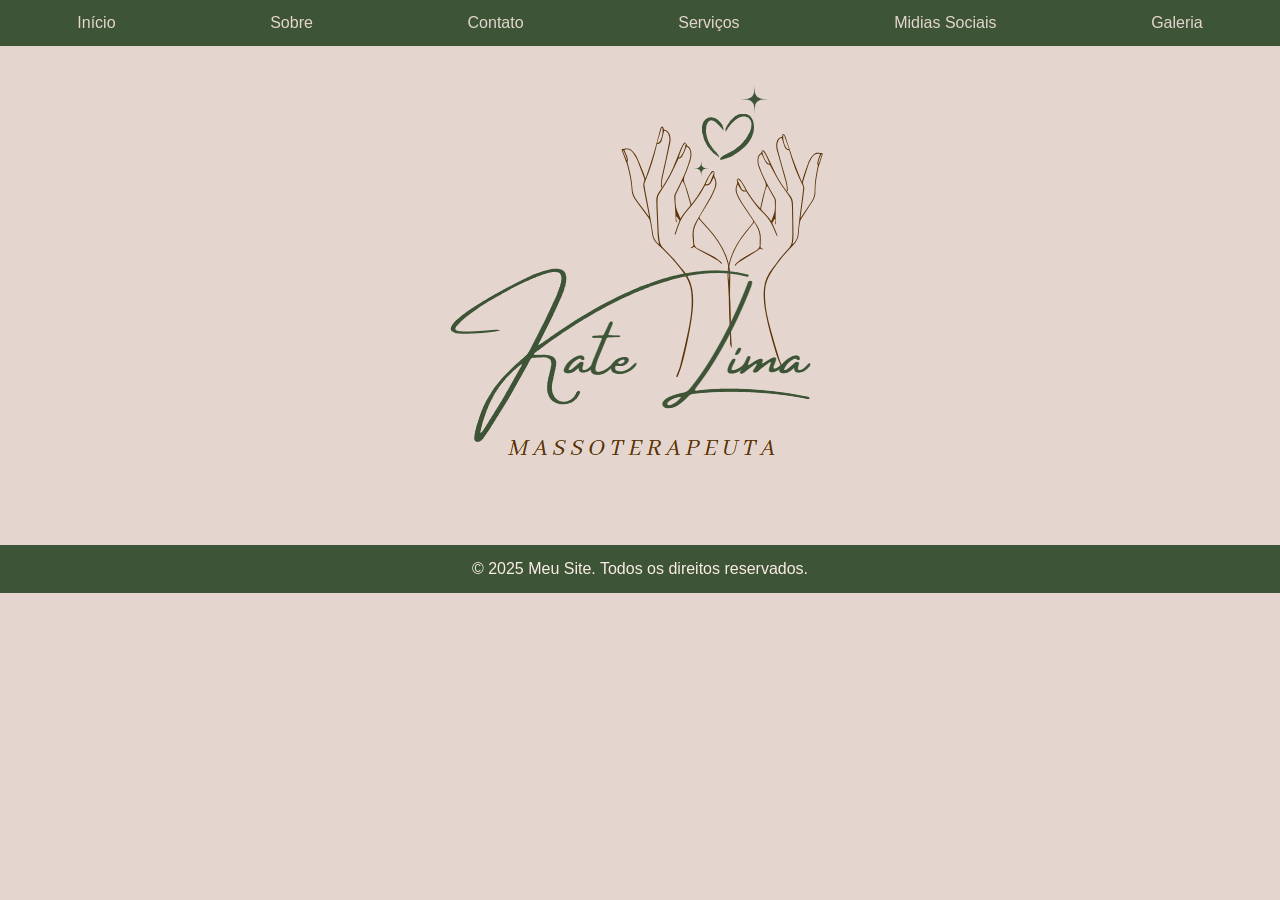
<file: index.html>
<!DOCTYPE html>
<html lang="pt-BR">
<head>
  <meta charset="UTF-8" />
  <title>Início - Meu Site</title>
  <link rel="stylesheet" href="estilo.css" />
</head>
<body>
  <nav>
    <a href="index.html">Início</a>
    <a href="sobre.html">Sobre</a>
    <a href="contato.html">Contato</a>
    <a href="servicos.html">Serviços</a>
    <a href="Socias.html">Midias Sociais</a>
    <a href="galeria.html">Galeria</a>
  </nav>
  <header>
    <h1>
      <img src="img/Captura de tela 2025-04-24 192216.png">
    </h1>
  </header>
 
  <!-- <div class="container">
    <h2>Seja Bem vindo ao meu site!</h2>
    <p>Prazer sou Kate Lima, proffisional de Massoterapia.</p>
    
  </div> -->
  
  <script>
    function mostrarMensagem() {
      alert("Você clicou na página inicial!");
    }
  </script>
  <footer>
    <p>&copy; 2025 Meu Site. Todos os direitos reservados.</p>
  </footer>
</body>
</html>
</file>
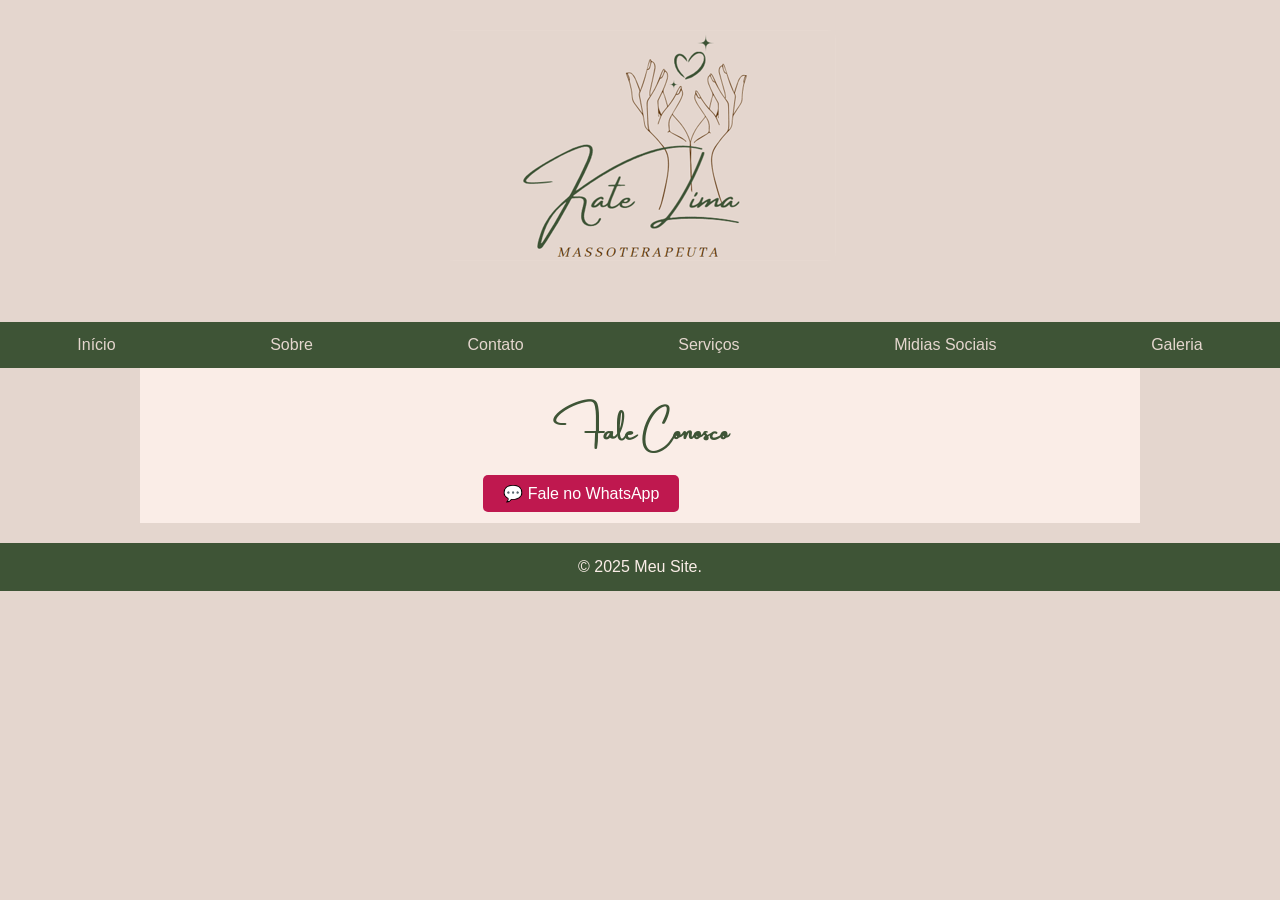
<file: contato.html>
<!DOCTYPE html>
<html lang="pt-BR">
<head>
  <meta charset="UTF-8" />
  <title>Contato</title>
  <link rel="stylesheet" href="estilo.css" />
</head>
<body>
  <header><h1><img src="img/2.png"></h1></header>
  <nav>
    <a href="index.html">Início</a>
    <a href="sobre.html">Sobre</a>
    <a href="contato.html">Contato</a>
    <a href="servicos.html">Serviços</a>
    <a href="Socias.html">Midias Sociais</a>
    <a href="galeria.html">Galeria</a>
  </nav>
  <div class="container">
    <h2>Fale Conosco</h2>
    <br/>
    <p><a href="https://wa.me/5541995704419" target="_blank" style="text-decoration: none; color: white; background-color: hsl(340, 78%, 42%); padding: 10px 20px; border-radius: 5px; font-family: sans-serif;">
      💬 Fale no WhatsApp
    </a>
    </p>
  </div>
  <footer><p>&copy; 2025 Meu Site.</p></footer>
</body>
</html>
</file>
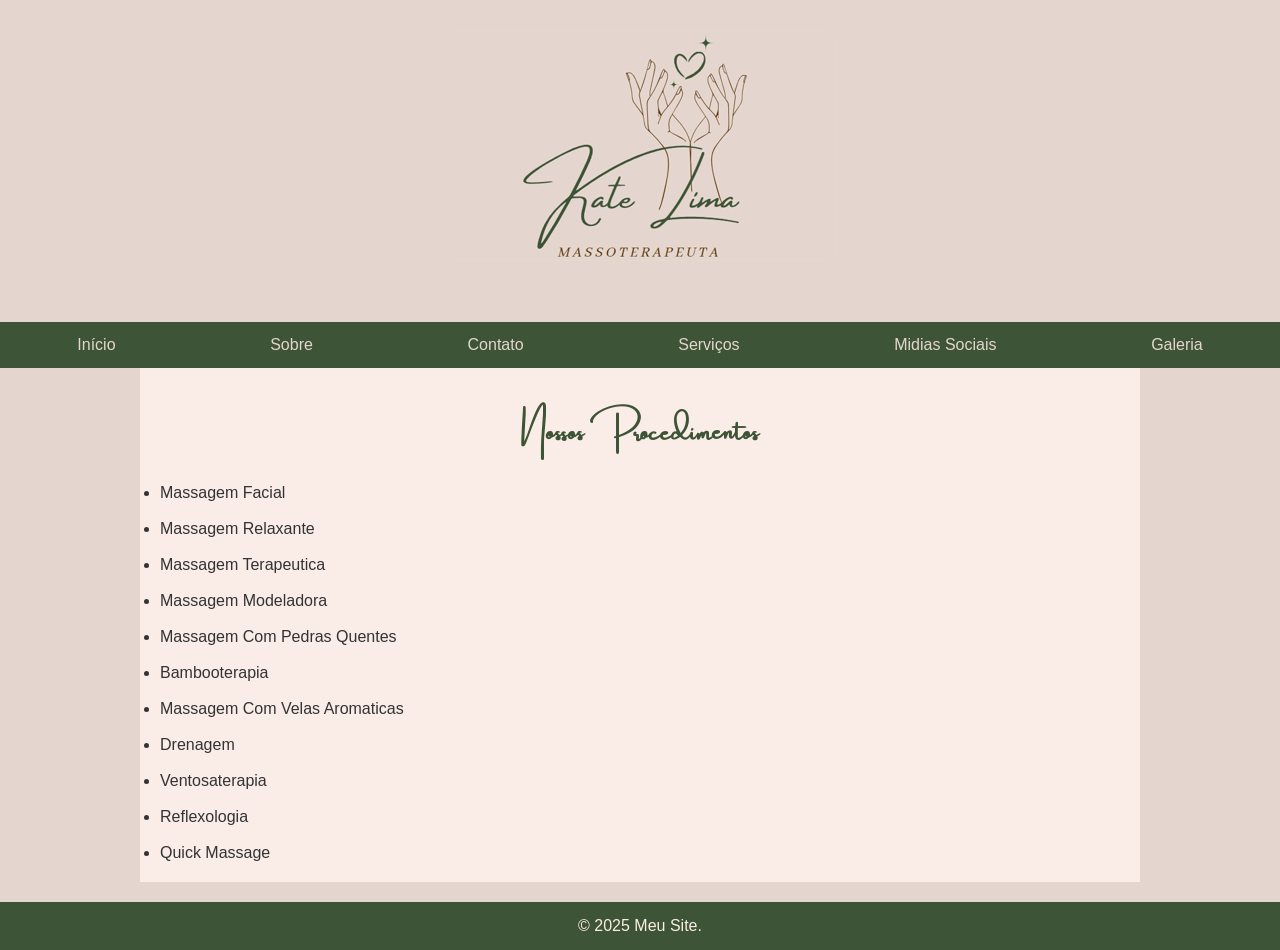
<file: servicos.html>
<!DOCTYPE html>
<html lang="pt-BR">
<head>
  <meta charset="UTF-8" />
  <title>Serviços</title>
  <link rel="stylesheet" href="estilo.css" />
</head>
<body>
  <header><h1><img src="img/2.png"></h1></header>
  <nav>
    <a href="index.html">Início</a>
    <a href="sobre.html">Sobre</a>
    <a href="contato.html">Contato</a>
    <a href="servicos.html">Serviços</a>
    <a href="Socias.html">Midias Sociais</a>
    <a href="galeria.html">Galeria</a>
  </nav>
  <div class="container">
    <h2>Nossos Procedimentos</h2>
    <ul>
      <li>Massagem Facial</li>
      <br/>
      <li>Massagem Relaxante</li>
      <br/>
      <li>Massagem Terapeutica</li>
      <br/>
      <li>Massagem Modeladora</li>
      <br/>
      <li>Massagem Com Pedras Quentes</li>
      <br/>
      <li>Bambooterapia</li>
      <br/>
      <li>Massagem Com Velas Aromaticas</li>
      <br/>
      <li>Drenagem</li>
      <br/>
      <li>Ventosaterapia</li>
      <br/>
      <li>Reflexologia</li>
      <br/>
      <li>Quick Massage</li>
    </ul>
  </div>
  <footer><p>&copy; 2025 Meu Site.</p></footer>
</body>
</html>
</file>
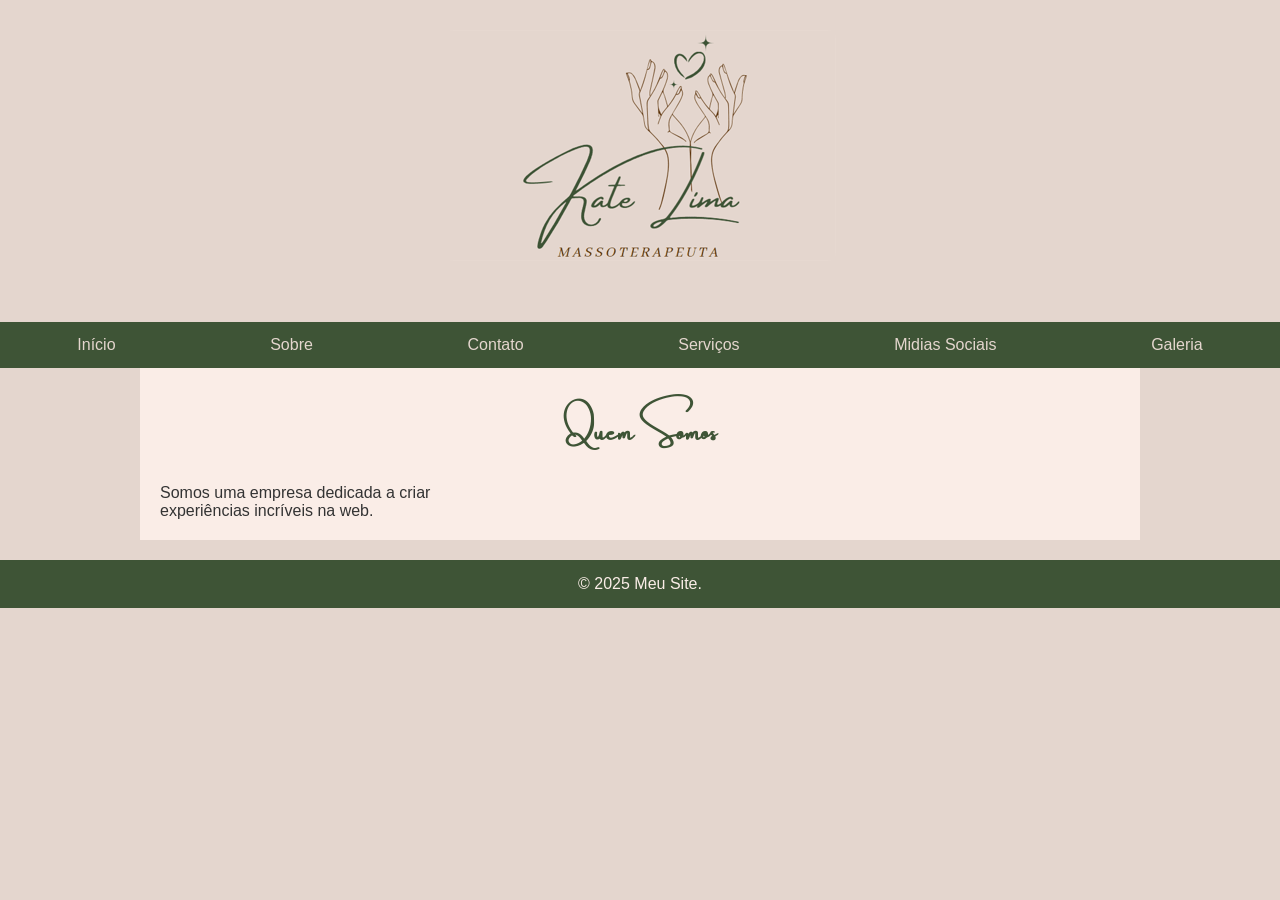
<file: sobre.html>
<!DOCTYPE html>
<html lang="pt-BR">
<head>
  <meta charset="UTF-8" />
  <title>Sobre Nós</title>
  <link rel="stylesheet" href="estilo.css" />
</head>
<body>
  <header><h1>
    <img src="img/2.png">
  </h1></header>
  <nav>
    <a href="index.html">Início</a>
    <a href="sobre.html">Sobre</a>
    <a href="contato.html">Contato</a>
    <a href="servicos.html">Serviços</a>
    <a href="Socias.html">Midias Sociais</a>
    <a href="galeria.html">Galeria</a>
  </nav>
  <div class="container">
    <h2>Quem Somos</h2>
    <p>Somos uma empresa dedicada a criar experiências incríveis na web.</p>
  </div>
  <footer><p>&copy; 2025 Meu Site.</p></footer>
</body>
</html>
</file>
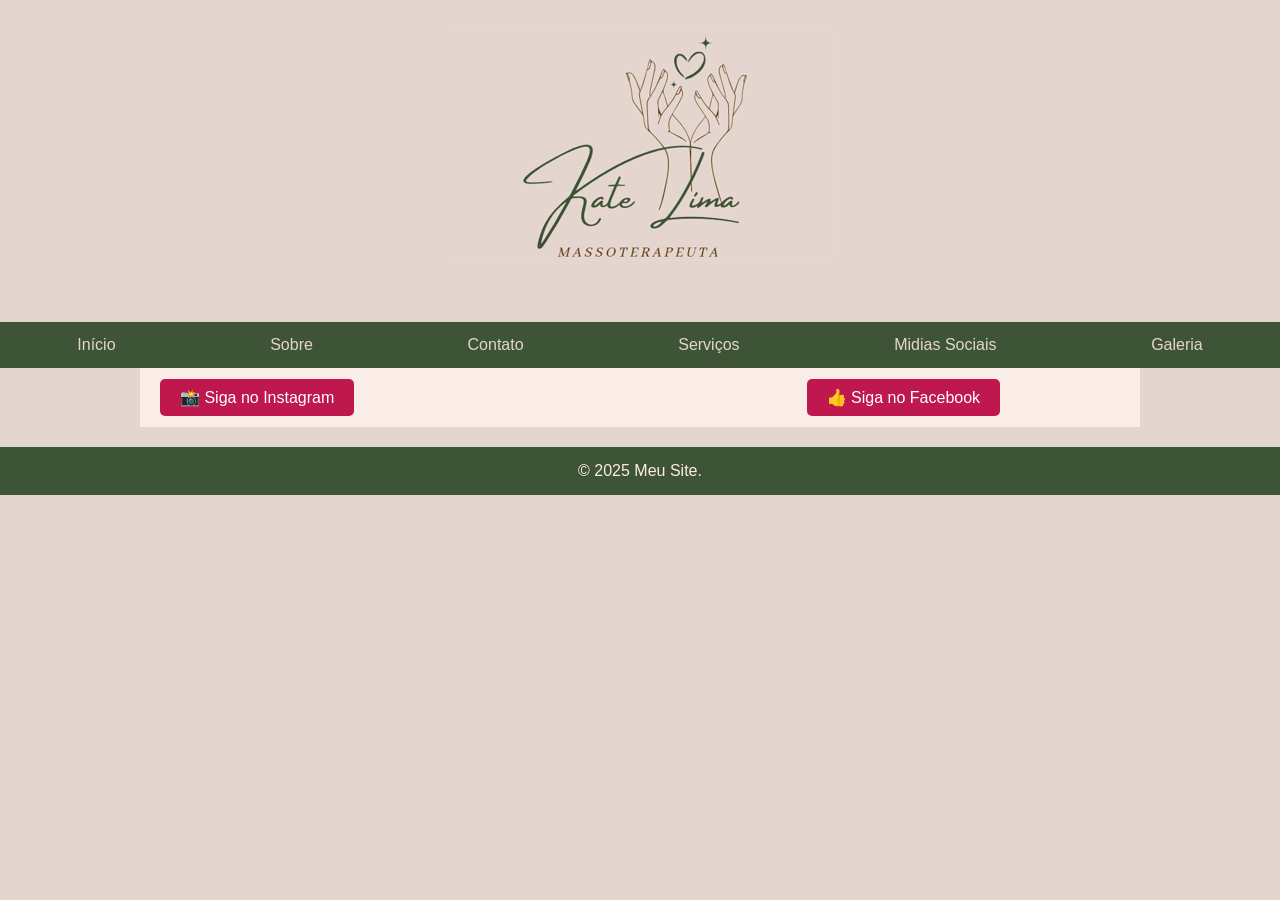
<file: Socias.html>
<!DOCTYPE html>
<html lang="pt-BR">
<head>
  <meta charset="UTF-8" />
  <title>Midias Sociais</title>
  <link rel="stylesheet" href="estilo.css" />
</head>
<body>
  <header><h1><img src="img/2.png"></h1></header>
  <nav>
    <a href="index.html">Início</a>
    <a href="sobre.html">Sobre</a>
    <a href="contato.html">Contato</a>
    <a href="servicos.html">Serviços</a>
    <a href="Socias.html">Midias Sociais</a>
    <a href="galeria.html">Galeria</a>
  </nav>
  <div class="container">
  
    <p><a href="https://www.instagram.com/katelima_massoterapia/" target="_blank" style="text-decoration: none; color: white; background-color: hsl(340, 78%, 42%); padding: 10px 20px; border-radius: 5px; font-family: sans-serif;">
      📸 Siga no Instagram
    </a>
    </p>
    <p></p>
    <p><a href="https://www.facebook.com/kate.silveira.167" target="_blank" style="text-decoration: none; color: white; background-color: hsl(340, 78%, 42%); padding: 10px 20px; border-radius: 5px; font-family: sans-serif;">
      👍 Siga no Facebook
    </a>
    </p>
    
  </div>
  <footer><p>&copy; 2025 Meu Site.</p></footer>
</body>
</html>
</file>
<file: estilo.css>
/* Reset e base */
* {
  box-sizing: border-box;
  margin: 0;
  padding: 0;
}

body {
  font-family: Arial, sans-serif;
  background: #e4d6ce;
  color: #333;
}

header {
  background: #e4d6ce;
  color: white;
  text-align: center;
  padding: 20px 0;
  font-family: 'Amsterdam Four', cursive;
}

/* Navegação responsiva com flex-wrap */
nav {
  background: #3e5436;
  display: flex;
  justify-content: center;
  flex-wrap: wrap;
}

nav a {
  color: #e4d6ce;
  padding: 14px 20px;
  text-decoration: none;
  flex: 1 0 auto;
  text-align: center;
}

nav a:hover {
  background: #666;
}

/* Container central */
.container {
  max-width: 1000px;
  margin: auto;
  background: #faede7;
  padding: 20px;
  display: grid;
  grid-template-columns: repeat(auto-fill, minmax(250px, 1fr));
  gap: 10px;
}

/* Responsivo para imagens da galeria */
.container img {
  width: 100%;
  height: 350px;
  object-fit: cover;
}

.container h2 {
  font-family: 'Amsterdam Four', sans-serif;
  color: #3e5436;
  grid-column: 1 / -1; /* Faz o título ocupar toda a linha */
  text-align: center;
  margin-bottom: 10px;
}

footer {
  background: #3e5436;
  color: #faede7;
  text-align: center;
  padding: 15px 0;
  margin-top: 20px;
}

/* Botão */
.botao {
  padding: 10px 20px;
  background-color: #28a745;
  color: white;
  border: none;
  border-radius: 4px;
  cursor: pointer;
}

.botao:hover {
  background-color: #218838;
}

/* Imagens gerais */
img {
  margin: 10px;
  border-radius: 8px;
}

/* Fonte personalizada */
@font-face {
  font-family: 'Amsterdam Four';
  src: url('img/Amsterdam.ttf') format('truetype');
  font-weight: normal;
  font-style: normal;
}

/* ========= MEDIA QUERY para telas menores ========= */
@media (max-width: 600px) {
  nav a {
    flex: 1 1 100%; /* Links da navbar em bloco */
  }

  .container {
    grid-template-columns: 1fr; /* Uma coluna no celular */
  }

  .container img {
    height: 250px; /* Altura reduzida para telas pequenas */
  }

  header {
    padding: 10px 0;
    font-size: 1.2rem;
  }

  .container h2 {
    font-size: 1.5rem;
  }
}
</file>
